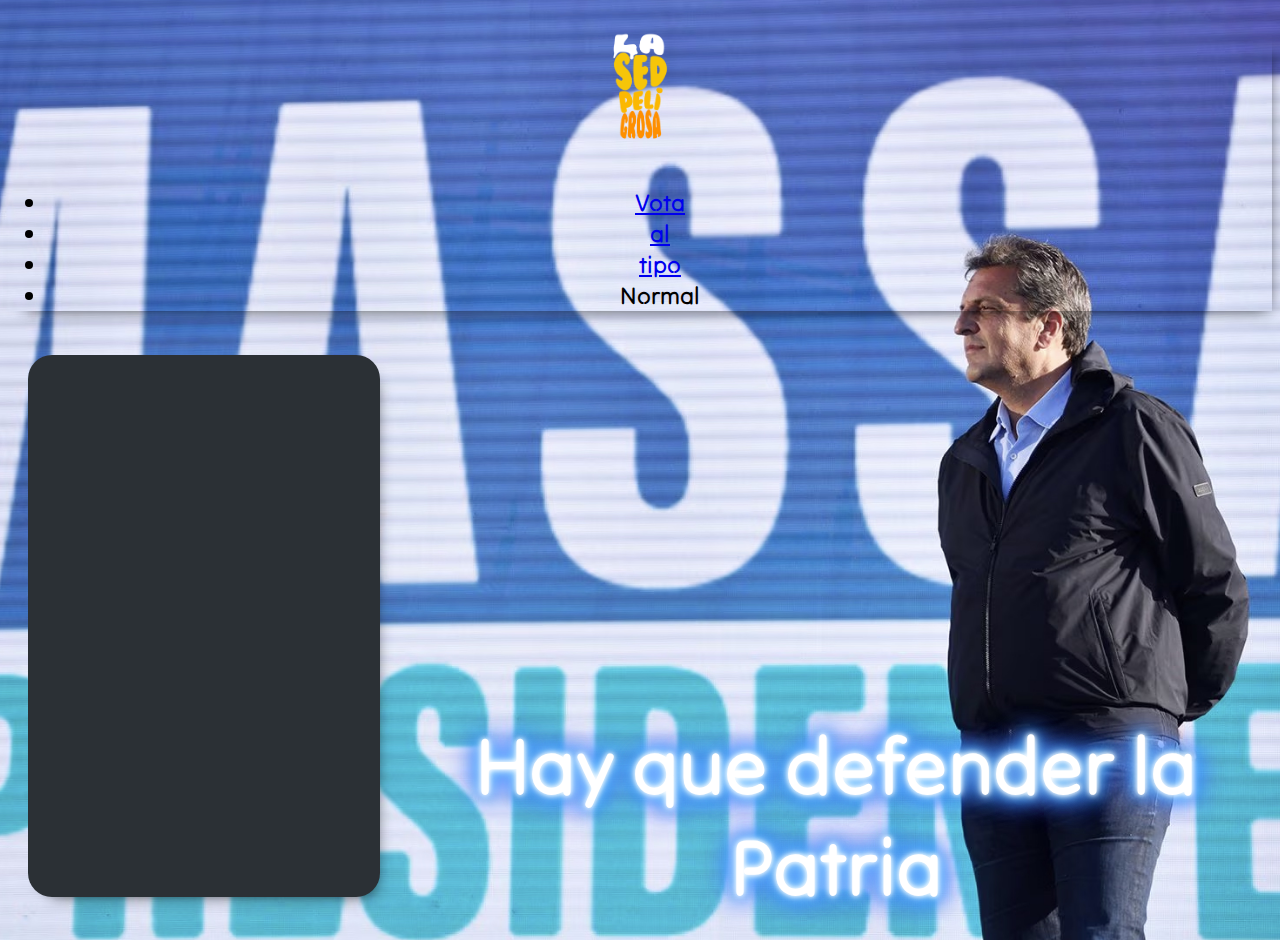
<file: index.html>
<!DOCTYPE html>
<html>
<head>
    <meta property="og:image" content="https://i.imgur.com/0zLWps1.jpeg" />
    <meta http-equiv="Content-Type" content="text/html; charset=utf-8">
    <meta name="timezone" content="Argentina Standard Time">
    <meta name="viewport" content="width=device-width, initial-scale=1">
    <link rel="preconnect" href="https://fonts.googleapis.com">
    <link rel="preconnect" href="https://fonts.gstatic.com" crossorigin>
    <link href="https://fonts.googleapis.com/css2?family=Tilt+Neon&display=swap" rel="stylesheet">
    <link rel="stylesheet" href="styles.css">
    <link href="https://cdn.jsdelivr.net/npm/bootstrap@5.3.2/dist/css/bootstrap.min.css" rel="stylesheet" integrity="sha384-T3c6CoIi6uLrA9TneNEoa7RxnatzjcDSCmG1MXxSR1GAsXEV/Dwwykc2MPK8M2HN" crossorigin="anonymous">
    <title>La sed peligrosa</title>
</head>
<body>
  <nav class="navbar navbar-expand-lg bg-body-tertiary" data-bs-theme="dark">
    <div class="container-fluid">
      <a class="navbar-brand" href="#">
        <h1><img src="/img/LOGOLASED.png" alt="Logo" width="60" height="auto" class="d-inline-block align-text-top"></h1>
      </a>
      <div class="collapse navbar-collapse" id="navbarNav">
        <ul class="navbar-nav">
          <li class="nav-item">
            <a class="nav-link active" aria-current="page" href="#">Vota</a>
          </li>
          <li class="nav-item">
            <a class="nav-link" href="#">al </a>
          </li>
          <li class="nav-item">
            <a class="nav-link" href="#">tipo</a>
          </li>
          <li class="nav-item">
            <a class="nav-link disabled" aria-disabled="true">Normal</a>
          </li>
        </ul>
      </div>
    </div>
  </nav>
  <div class="main-content">
    <div class="sidebar">
      <iframe width="320" height="320" src="https://www.youtube.com/embed/umzAvftEUc0?si=PrdfAorzRc6xsIGw" title="YouTube video player" frameborder="0" allow="accelerometer; autoplay; clipboard-write; encrypted-media; gyroscope; picture-in-picture; web-share" allowfullscreen></iframe>
      <iframe  class="lamusiquita" style="border-radius:12px" src="https://open.spotify.com/embed/playlist/4aXCigxIPx99OiS97v6ZhB?utm_source=generator" width="320" height="320" frameBorder="0" allowfullscreen="" allow="autoplay; clipboard-write; encrypted-media; fullscreen; picture-in-picture" loading="lazy"></iframe>
      <!--<script  src="https://static.elfsight.com/platform/platform.js" data-use-service-core defer ></script>
      <div class="elfsight-app-f5258375-a482-4a9d-9a73-89aac6433dc5 elclima"></div>
      <iframe class="elmapita" src="https://www.google.com/maps/d/embed?mid=1WwHmhN1Abh1nml1TObu-qzs449GMRAM&ehbc=2E312F" width="320" height="320"></iframe>-->

    </div>
    <div class="right-content">
      <div class="texto-neon"><div class="texto-neon" id="countdown"></div>Hay que defender la Patria</div>
    </div>
  </div>
  <script async src="https://pagead2.googlesyndication.com/pagead/js/adsbygoogle.js?client=ca-pub-6398927434768609" crossorigin="anonymous"></script>
  <script>
    Intl.DateTimeFormat().resolvedOptions().timeZone = "Argentina Standard Time";

    // Set the date we're counting down to
    var countDownDate = new Date();
    countDownDate.setDate(countDownDate.getDate() + (3 + 7 - countDownDate.getDay()) % 7);
    countDownDate.setHours(18, 30, 0, 0);

    // Update the countdown every second
    var x = setInterval(function() {

      // Get today's date and time
      var now = new Date().getTime();

      // Find the distance between now and the count down date
      var distance = countDownDate - now;

      // Time calculations for days, hours, minutes and seconds
      var days = Math.floor(distance / (1000 * 60 * 60 * 24));
      var hours = Math.floor((distance % (1000 * 60 * 60 * 24)) / (1000 * 60 * 60));
      var minutes = Math.floor((distance % (1000 * 60 * 60)) / (1000 * 60));
      var seconds = Math.floor((distance % (1000 * 60)) / 1000);

      // Display the result in the element with id="countdown"
      if (days > 0) {
        document.getElementById("countdown").innerHTML = days + "d " + hours + "h "
        + minutes + "m " + seconds + "s ";
      } else if (hours >= 18 && minutes >= 30) {
        document.getElementById("countdown").innerHTML = "¡Es tiempo de defender la Patria!";
        document.getElementById("countdown").classList.add("dangerous-time");
        clearInterval(x);
      } else {
        document.getElementById("countdown").innerHTML = hours + "h "
        + minutes + "m " + seconds + "s ";
      }

      // If the count down is finished, write some text
      if (distance < 0) {
        clearInterval(x);
        document.getElementById("countdown").innerHTML = "¡Ya es miércoles estas en La sed peligrosa!";
      }
    }, 1000);

    
  </script>
  <!--<iframe
    src="https://lu.ma/embed/calendar/cal-1v7e1mIqee7Mu3Z/events"
    width="600"
    height="350"
    frameborder="0"
    style="border: 1px solid #bfcbda88; border-radius: 4px;"
    allowfullscreen=""
    aria-hidden="false"
    tabindex="0"></iframe>

<script id="luma-checkout" src="https://embed.lu.ma/checkout-button.js"></script>
  -->
  <script src="https://cdn.jsdelivr.net/npm/bootstrap@5.3.2/dist/js/bootstrap.bundle.min.js" integrity="sha384-C6RzsynM9kWDrMNeT87bh95OGNyZPhcTNXj1NW7RuBCsyN/o0jlpcV8Qyq46cDfL" crossorigin="anonymous"></script>
</body>
</html>
</file>
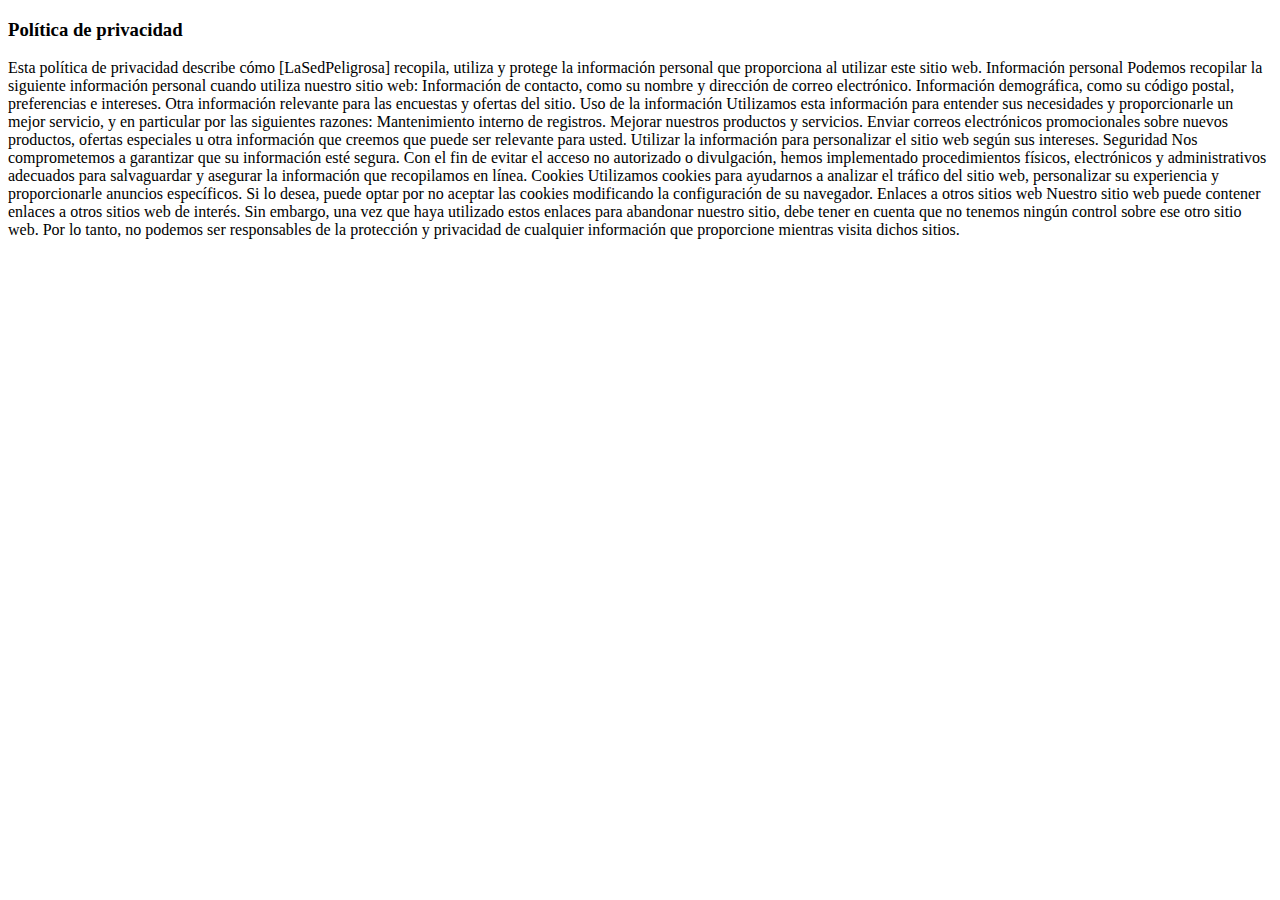
<file: privacy.html>
<!DOCTYPE html>
<html lang="en">
<head>
    <meta charset="UTF-8">
    <meta name="viewport" content="width=device-width, initial-scale=1.0">
    <meta name="google-adsense-account" content="ca-pub-6398927434768609">
    <title>Document</title>
</head>
<body>
    <div>
        <h3>Política de privacidad</h3>
        <p>
            
Esta política de privacidad describe cómo [LaSedPeligrosa] recopila, utiliza y protege la información personal que proporciona al utilizar este sitio web.

Información personal

Podemos recopilar la siguiente información personal cuando utiliza nuestro sitio web:

Información de contacto, como su nombre y dirección de correo electrónico.
Información demográfica, como su código postal, preferencias e intereses.
Otra información relevante para las encuestas y ofertas del sitio.
Uso de la información

Utilizamos esta información para entender sus necesidades y proporcionarle un mejor servicio, y en particular por las siguientes razones:

Mantenimiento interno de registros.
Mejorar nuestros productos y servicios.
Enviar correos electrónicos promocionales sobre nuevos productos, ofertas especiales u otra información que creemos que puede ser relevante para usted.
Utilizar la información para personalizar el sitio web según sus intereses.
Seguridad

Nos comprometemos a garantizar que su información esté segura. Con el fin de evitar el acceso no autorizado o divulgación, hemos implementado procedimientos físicos, electrónicos y administrativos adecuados para salvaguardar y asegurar la información que recopilamos en línea.

Cookies

Utilizamos cookies para ayudarnos a analizar el tráfico del sitio web, personalizar su experiencia y proporcionarle anuncios específicos. Si lo desea, puede optar por no aceptar las cookies modificando la configuración de su navegador.

Enlaces a otros sitios web

Nuestro sitio web puede contener enlaces a otros sitios web de interés. Sin embargo, una vez que haya utilizado estos enlaces para abandonar nuestro sitio, debe tener en cuenta que no tenemos ningún control sobre ese otro sitio web. Por lo tanto, no podemos ser responsables de la protección y privacidad de cualquier información que proporcione mientras visita dichos sitios.
        </p>
    </div>
</body>
</html>
</file>
<file: styles.css>
body {
    font-family: 'Tilt Neon', cursive;
    font-size: 24px;
    text-align: center;
    background-color: #333;
    background-image: url('https://i.imgur.com/0zLWps1.jpeg');
    background-position: center;
    background-size: cover;
    background-repeat: no-repeat;
    height: 100vh;
    cursor: url("../img/cursor-lased.png"),default;
    overflow: hidden;

}

/* Estilos para dispositivos de escritorio */
@media (min-width: 768px) {
  body {
    background-image: url('img/bg3.jpg');
  }
}

.dangerous-time {
  color: red;
  font-weight: bold;
}

.texto-neon {
    font-size: 80px;
    color: #fff;
    text-shadow: 0 0 5px #fff, 0 0 10px #fff, 0 0 30px #fff, 0 0 15px #00b7ff, 0 0 20px #0059ff, 0 0 25px #0099ff, 0 0 30px #0400ff, 0 0 35px #0044ff;
}
h2{
    font-size: 140px;
    color: whitesmoke;
}
.texto-neon:hover {
    animation-name: mover;
    animation-duration: 1s;
    animation-timing-function: ease-in-out;
    animation-iteration-count: infinite;
}

@keyframes mover {
  0% {
      transform: translateY(0);
  }
  50% {
      transform: translateY(20px);
  }
  100% {
      transform: translateY(0);
  }
}
.i4ewOd-pzNkMb-haAclf {
  display: none;
}

.elmapita{
  display: flex;
  flex-direction: column;
  position: relative;

}


.elclima{
  display: flex;
  flex-direction: column;
  position: relative;
}

.lamusiquita{
  display: flex;
  flex-direction: column;
  position: relative;
}

.main-content{
  display: flex;
  flex-direction: row;
}

.navbar{
  box-shadow: 7px 10px 16px -12px rgba(0,0,0,0.81);
  -webkit-box-shadow: 7px 10px 16px -12px rgba(0,0,0,0.81);
  -moz-box-shadow: 7px 10px 16px -12px rgba(0,0,0,0.81);
}

.sidebar{
  background-color: #2b3035;
  width: 350px;
  height: 510px;
  overflow: hidden;
  padding: 16px;
  margin: 20px;
  border-radius: 1em;
  box-shadow: 7px 10px 16px -12px rgba(0,0,0,0.81);
  -webkit-box-shadow: 7px 10px 16px -12px rgba(0,0,0,0.81);
  -moz-box-shadow: 7px 10px 16px -12px rgba(0,0,0,0.81);
}
.right-content{
  display: flex;
    /* justify-content: flex-end; */
    flex-direction: row;
    align-items: flex-end;
}

/* Estilos para dispositivos móviles */
@media (max-width: 767px) {
  body {
    background-image: url('https://e0.pxfuel.com/wallpapers/896/148/desktop-wallpaper-messi-argentina-seleccion.jpg');
  }
  
  .main-content{
    flex-direction: column-reverse!important;
  }
  .texto-neon{
    text-align: center;
    font-size: 48px!important;
  }
  .sidebar{
    overflow-y: auto;
    height: 60vh;
  }
}
</file>
